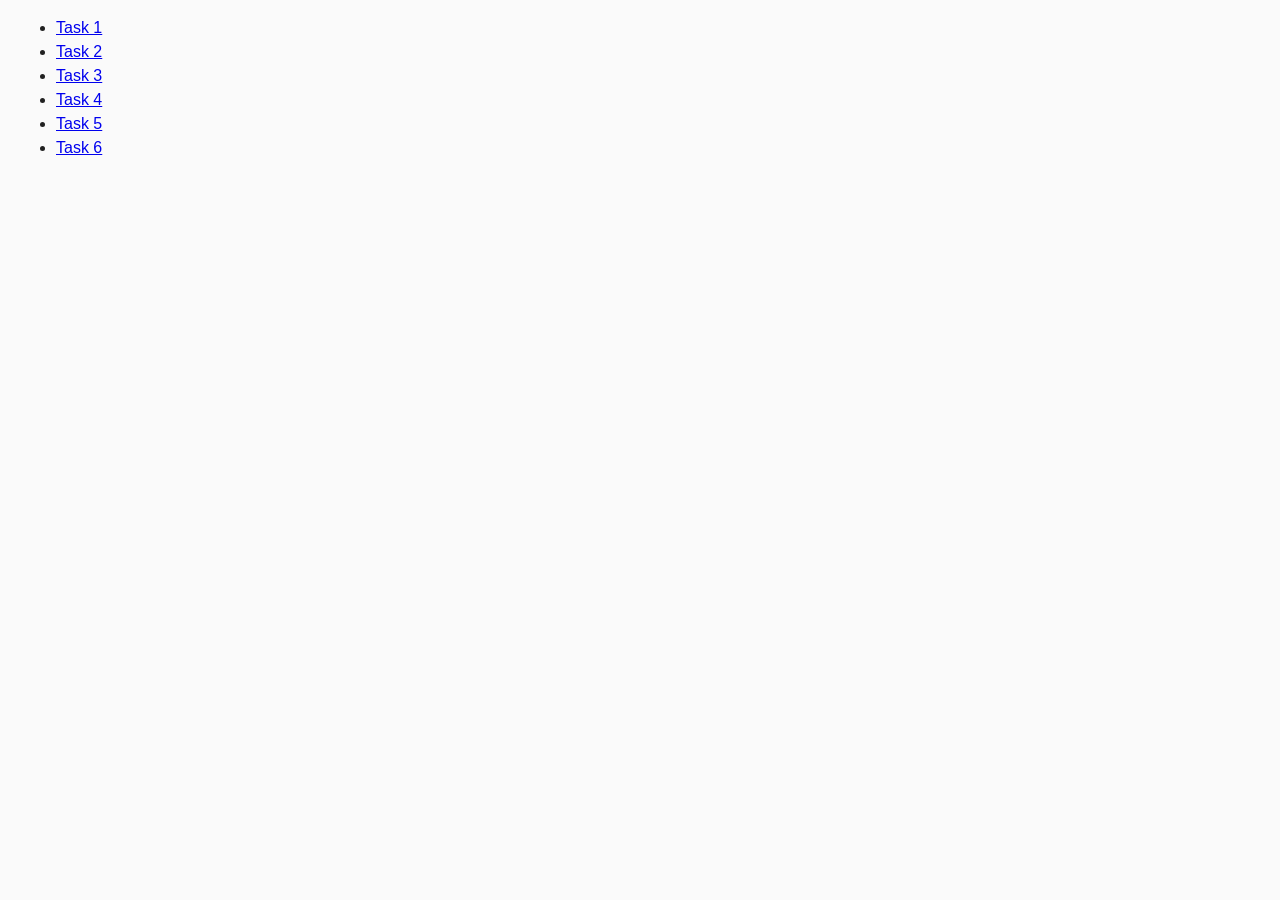
<file: index.html>
<!DOCTYPE html>
<html lang="ru">
	<head>
		<meta charset="UTF-8" />
		<meta http-equiv="X-UA-Compatible" content="IE=edge" />
		<meta name="viewport" content="width=device-width, initial-scale=1.0" />
		<title>Homework 7</title>
		<link rel="stylesheet" href="css/common.css" />
	</head>
	<body>
		<ul>
			<li><a href="task-1.html">Task 1</a></li>
			<li><a href="task-2.html">Task 2</a></li>
			<li><a href="task-3.html">Task 3</a></li>
			<li><a href="task-4.html">Task 4</a></li>
			<li><a href="task-5.html">Task 5</a></li>
			<li><a href="task-6.html">Task 6</a></li>
		</ul>
	</body>
</html>
</file>
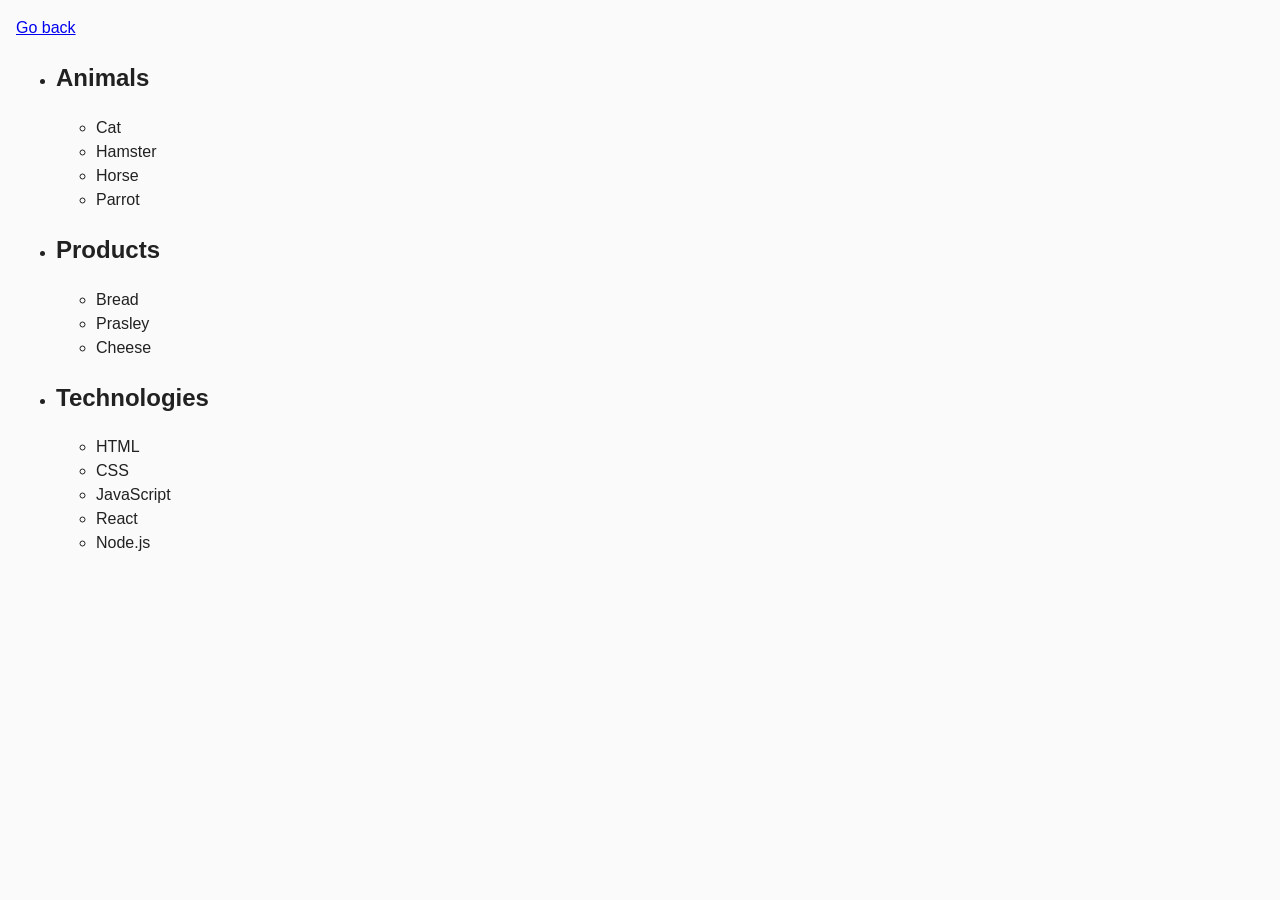
<file: task-01.html>
<!DOCTYPE html>
<html lang="ru">
	<head>
		<meta charset="UTF-8" />
		<meta http-equiv="X-UA-Compatible" content="IE=edge" />
		<meta name="viewport" content="width=device-width, initial-scale=1.0" />
		<title>Task 1</title>
		<link rel="stylesheet" href="./css/common.css" />
	</head>
	<body>
		<p><a href="index.html">Go back</a></p>

		<ul id="categories">
			<li class="item">
				<h2>Animals</h2>

				<ul>
					<li>Cat</li>
					<li>Hamster</li>
					<li>Horse</li>
					<li>Parrot</li>
				</ul>
			</li>
			<li class="item">
				<h2>Products</h2>

				<ul>
					<li>Bread</li>
					<li>Prasley</li>
					<li>Cheese</li>
				</ul>
			</li>
			<li class="item">
				<h2>Technologies</h2>

				<ul>
					<li>HTML</li>
					<li>CSS</li>
					<li>JavaScript</li>
					<li>React</li>
					<li>Node.js</li>
				</ul>
			</li>
		</ul>

		<script src="./js/task-01.js" type="module"></script>
	</body>
</html>
</file>
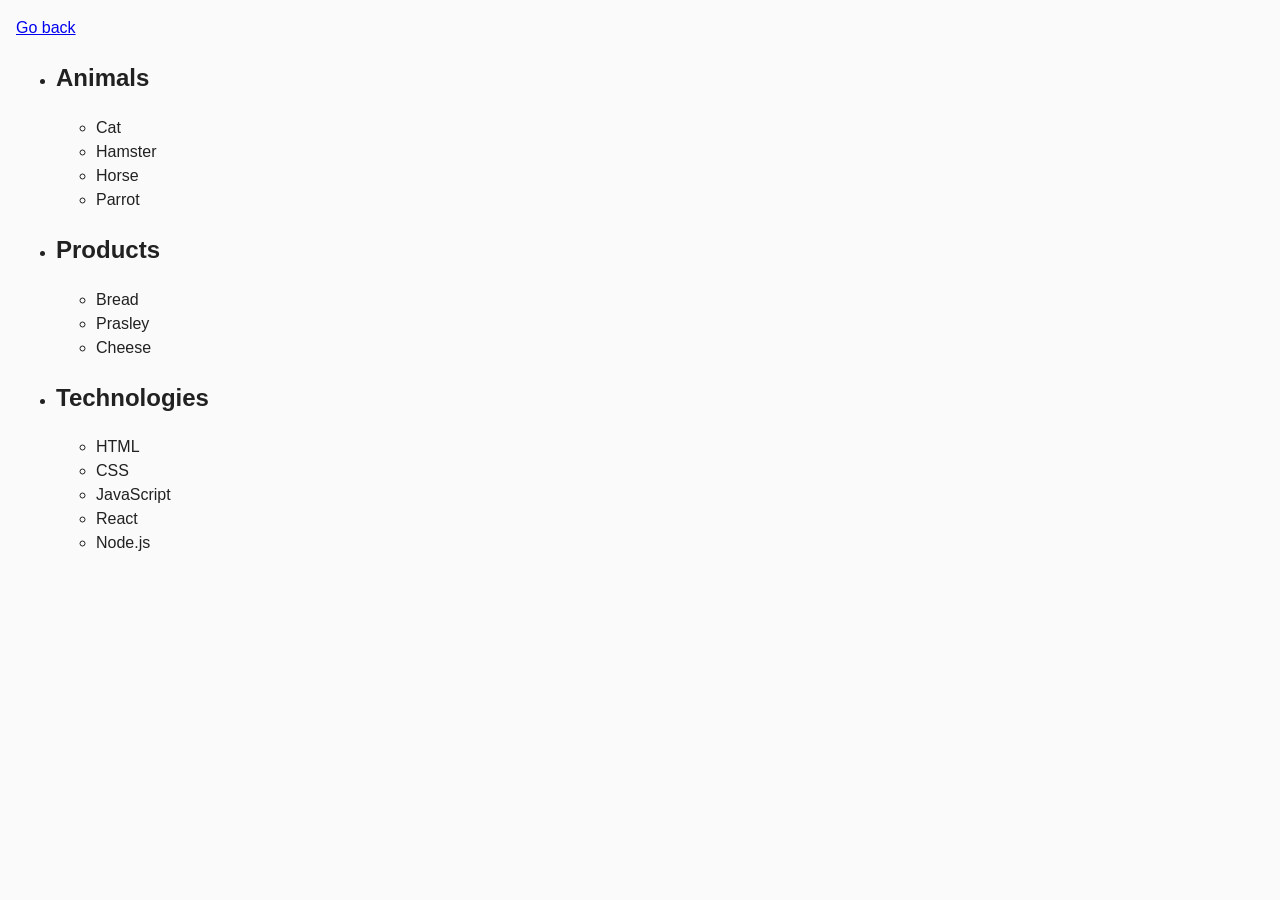
<file: task-1.html>
<!DOCTYPE html>
<html lang="ru">
	<head>
		<meta charset="UTF-8" />
		<meta http-equiv="X-UA-Compatible" content="IE=edge" />
		<meta name="viewport" content="width=device-width, initial-scale=1.0" />
		<title>Task 1</title>
		<link rel="stylesheet" href="./css/common.css" />
	</head>
	<body>
		<p><a href="index.html">Go back</a></p>

		<ul id="categories">
			<li class="item">
				<h2>Animals</h2>

				<ul>
					<li>Cat</li>
					<li>Hamster</li>
					<li>Horse</li>
					<li>Parrot</li>
				</ul>
			</li>
			<li class="item">
				<h2>Products</h2>

				<ul>
					<li>Bread</li>
					<li>Prasley</li>
					<li>Cheese</li>
				</ul>
			</li>
			<li class="item">
				<h2>Technologies</h2>

				<ul>
					<li>HTML</li>
					<li>CSS</li>
					<li>JavaScript</li>
					<li>React</li>
					<li>Node.js</li>
				</ul>
			</li>
		</ul>

		<script src="./js/task-1.js" type="module"></script>
	</body>
</html>
</file>
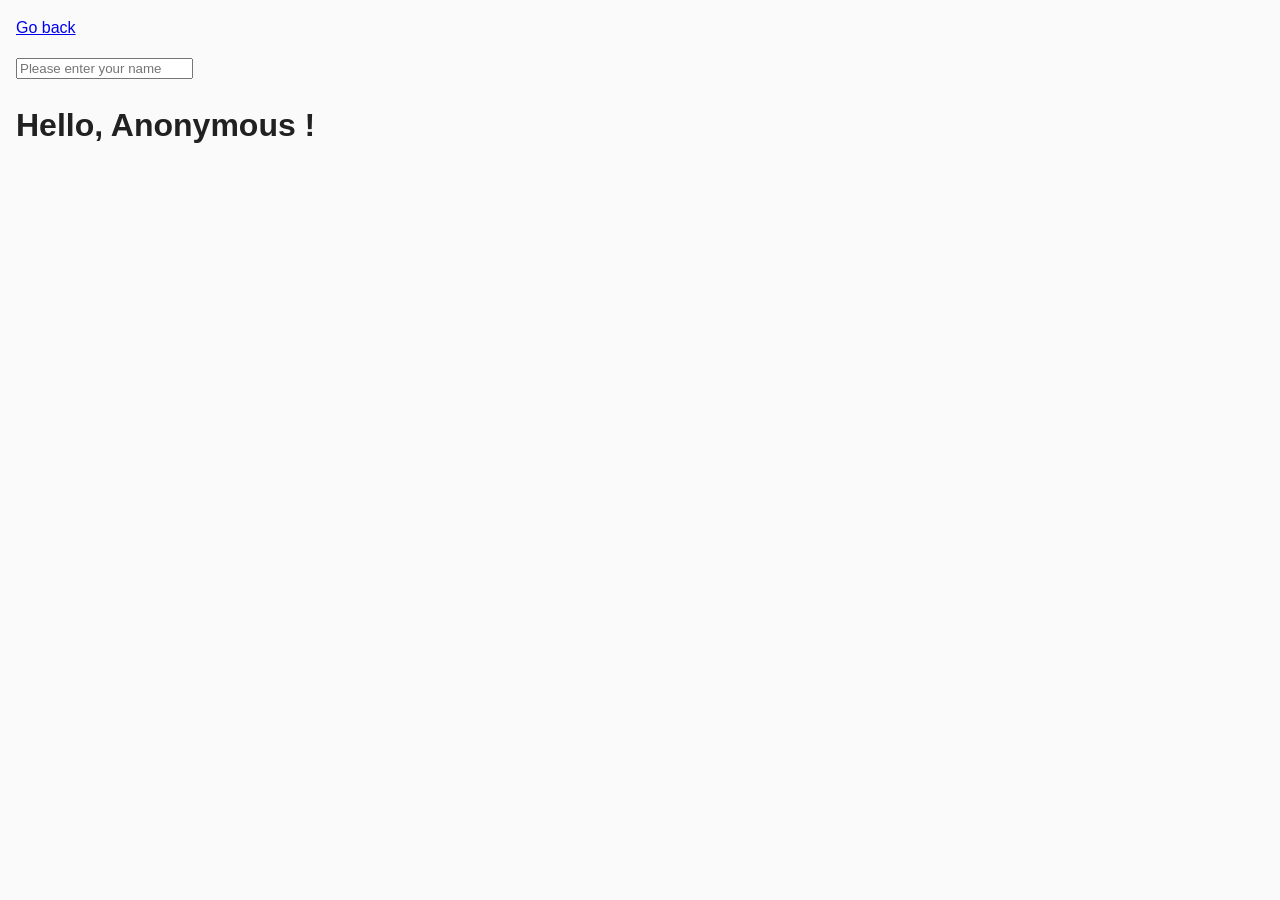
<file: task-3.html>
<!DOCTYPE html>
<html lang="ru">
	<head>
		<meta charset="UTF-8" />
		<meta http-equiv="X-UA-Compatible" content="IE=edge" />
		<meta name="viewport" content="width=device-width, initial-scale=1.0" />
		<title>Task 3</title>
		<link rel="stylesheet" href="css/common.css" />
	</head>
	<body>
		<p><a href="index.html">Go back</a></p>

		<input type="text" id="name-input" placeholder="Please enter your name" />
		<h1>
			Hello,
			<span id="name-output">Anonymous</span>
			!
		</h1>

		<script src="./js/task-3.js" type="module"></script>
	</body>
</html>
</file>
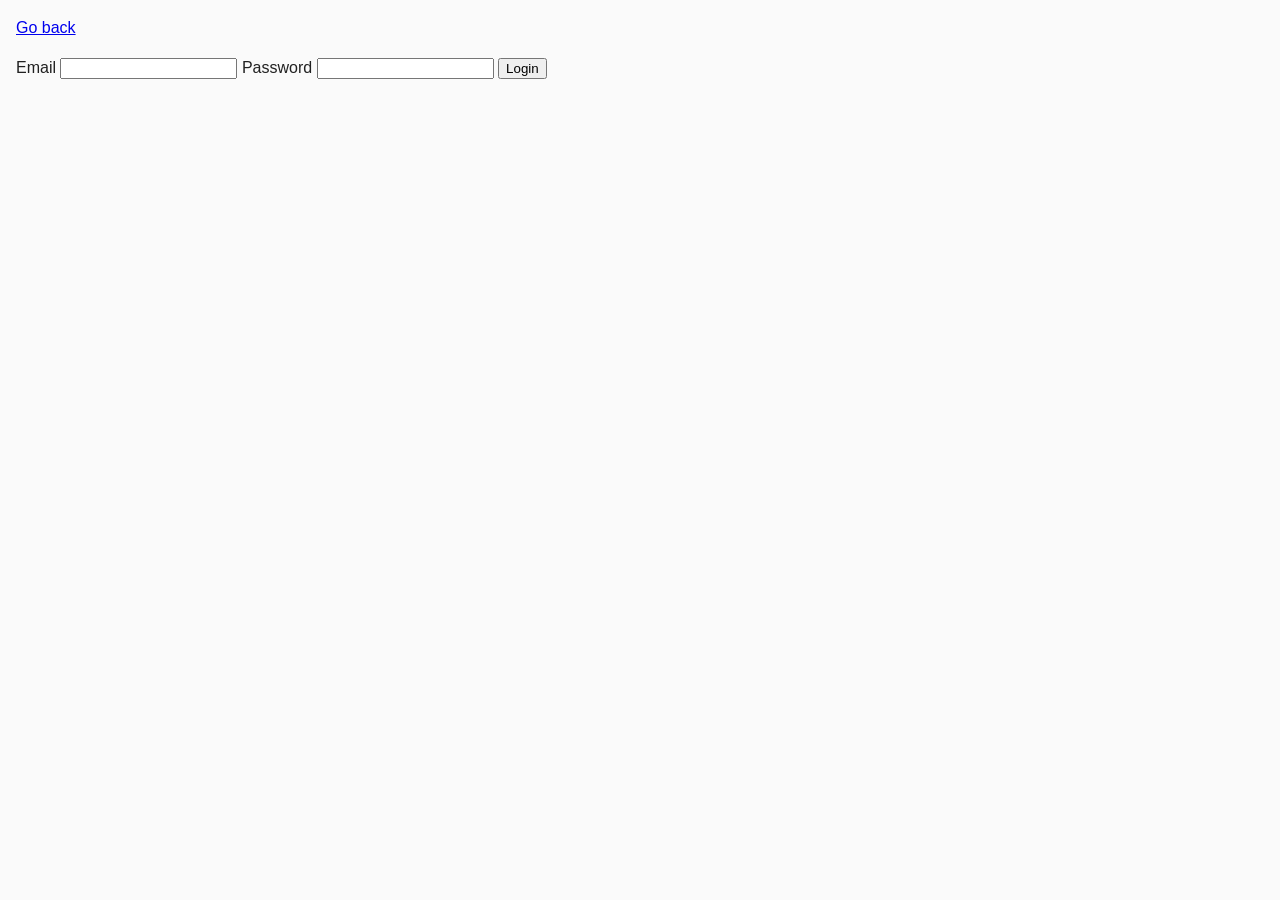
<file: task-4.html>
<!DOCTYPE html>
<html lang="ru">
	<head>
		<meta charset="UTF-8" />
		<meta http-equiv="X-UA-Compatible" content="IE=edge" />
		<meta name="viewport" content="width=device-width, initial-scale=1.0" />
		<title>Task 4</title>
		<link rel="stylesheet" href="css/common.css" />
	</head>
	<body>
		<p><a href="index.html">Go back</a></p>

		<form class="login-form">
			<label>
				Email
				<input type="email" name="email" />
			</label>
			<label>
				Password
				<input type="password" name="password" />
			</label>
			<button type="submit">Login</button>
		</form>

		<script src="./js/task-4.js" type="module"></script>
	</body>
</html>
</file>
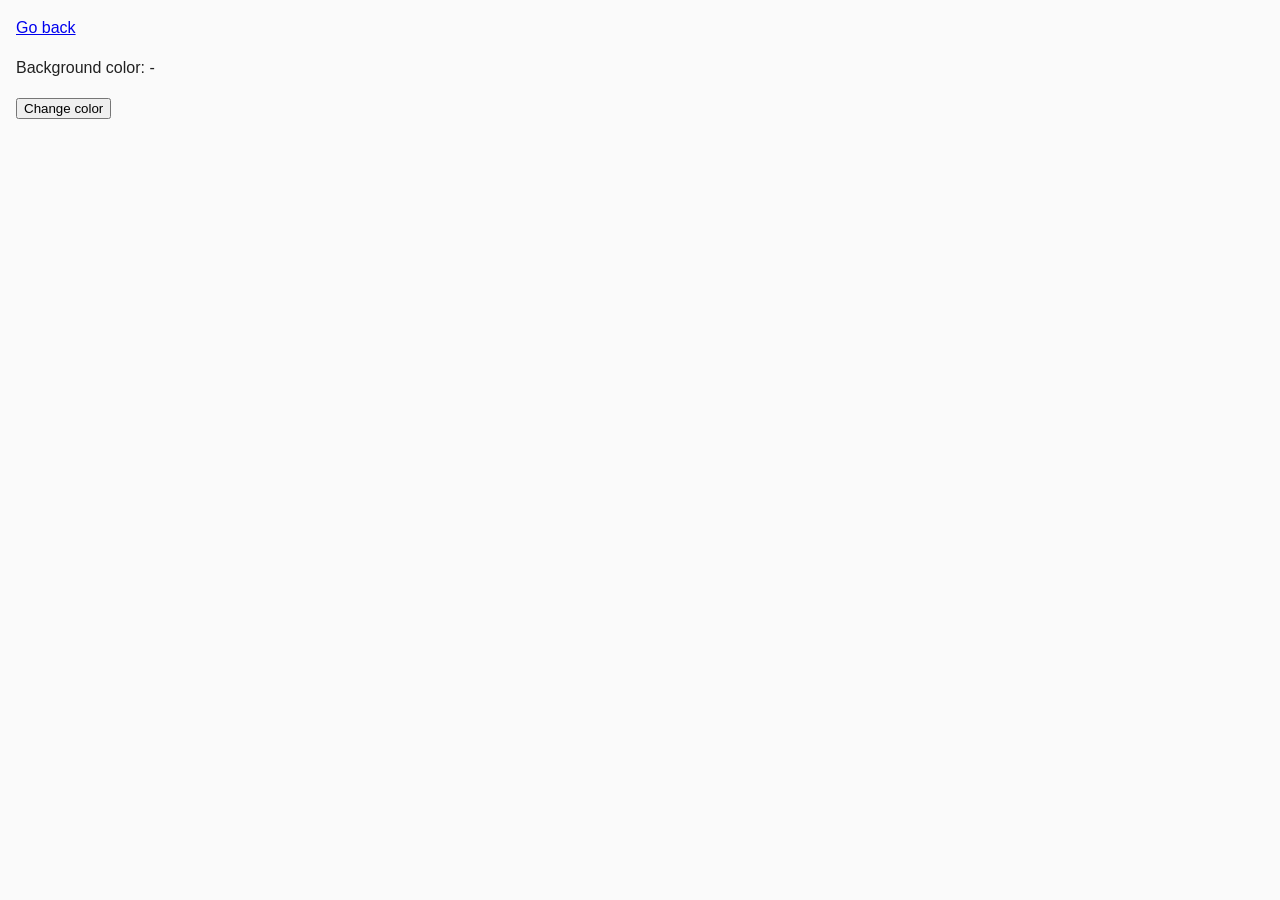
<file: task-5.html>
<!DOCTYPE html>
<html lang="ru">
	<head>
		<meta charset="UTF-8" />
		<meta http-equiv="X-UA-Compatible" content="IE=edge" />
		<meta name="viewport" content="width=device-width, initial-scale=1.0" />
		<title>Task 5</title>
		<link rel="stylesheet" href="css/common.css" />
	</head>
	<body>
		<p><a href="index.html">Go back</a></p>

		<div class="widget">
			<p>
				Background color:
				<span class="color">-</span>
			</p>
			<button type="button" class="change-color">Change color</button>
		</div>

		<script src="./js/task-5.js" type="module"></script>
	</body>
</html>
</file>
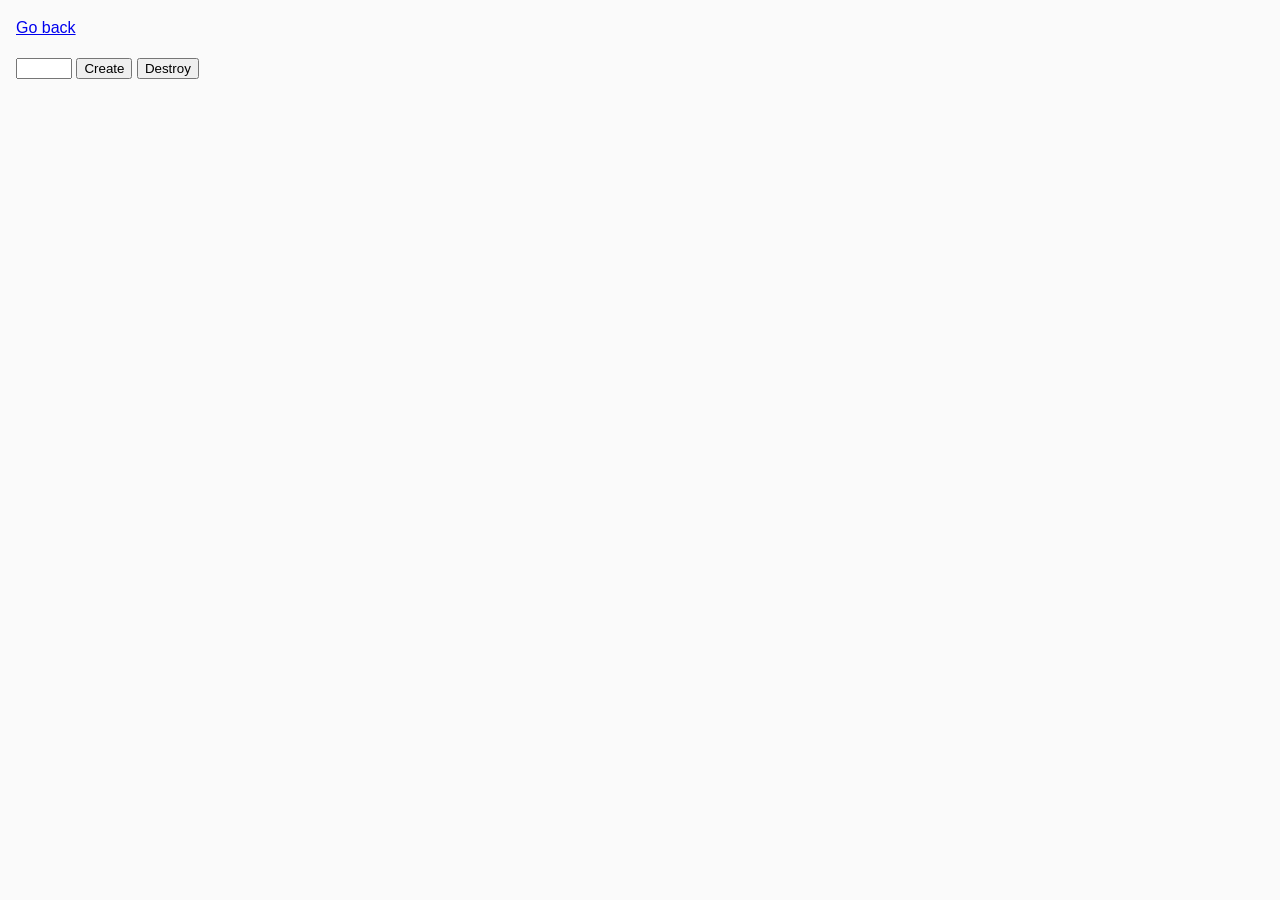
<file: task-6.html>
<!DOCTYPE html>
<html lang="ru">
	<head>
		<meta charset="UTF-8" />
		<meta http-equiv="X-UA-Compatible" content="IE=edge" />
		<meta name="viewport" content="width=device-width, initial-scale=1.0" />
		<title>Task 6</title>
		<link rel="stylesheet" href="css/common.css" />
	</head>
	<body>
		<p><a href="index.html">Go back</a></p>

		<div id="controls">
			<input type="number" min="1" max="100" step="1" />
			<button type="button" data-create>Create</button>
			<button type="button" data-destroy>Destroy</button>
		</div>

		<div id="boxes"></div>

		<script src="./js/task-6.js" type="module"></script>
	</body>
</html>
</file>
<file: css/common.css>
* {
	box-sizing: border-box;
}

body {
	margin: 16px;
	font-family: -apple-system, BlinkMacSystemFont, "Segoe UI", Roboto, Oxygen,
		Ubuntu, Cantarell, "Open Sans", "Helvetica Neue", sans-serif;
	-webkit-font-smoothing: antialiased;
	-moz-osx-font-smoothing: grayscale;
	background-color: #fafafa;
	color: #212121;
	line-height: 1.5;
}
.gallery {
	display: flex;
	flex-wrap: wrap;
	list-style-type: none;
	padding: 0;
}

.gallery-item {
	margin: 10px;
}

.gallery-image {
	max-width: 150px;
	height: auto;
}
</file>
